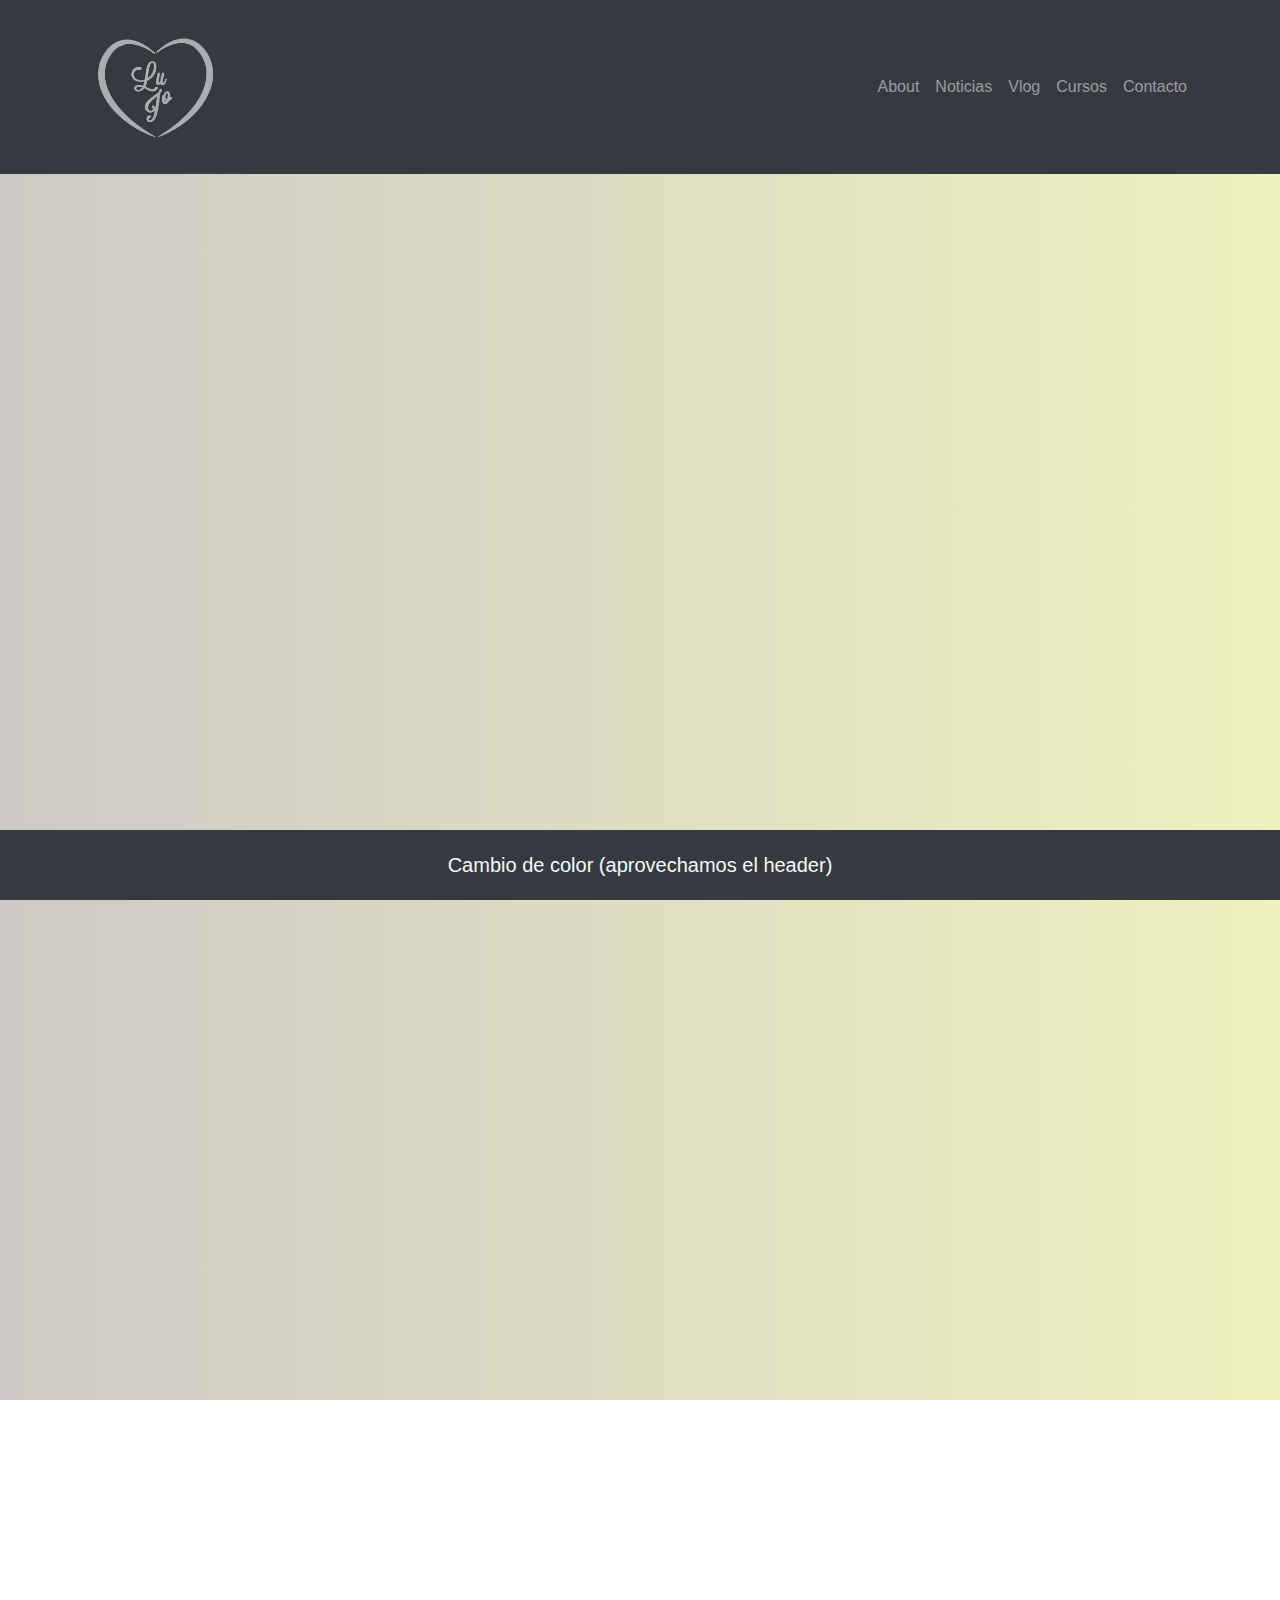
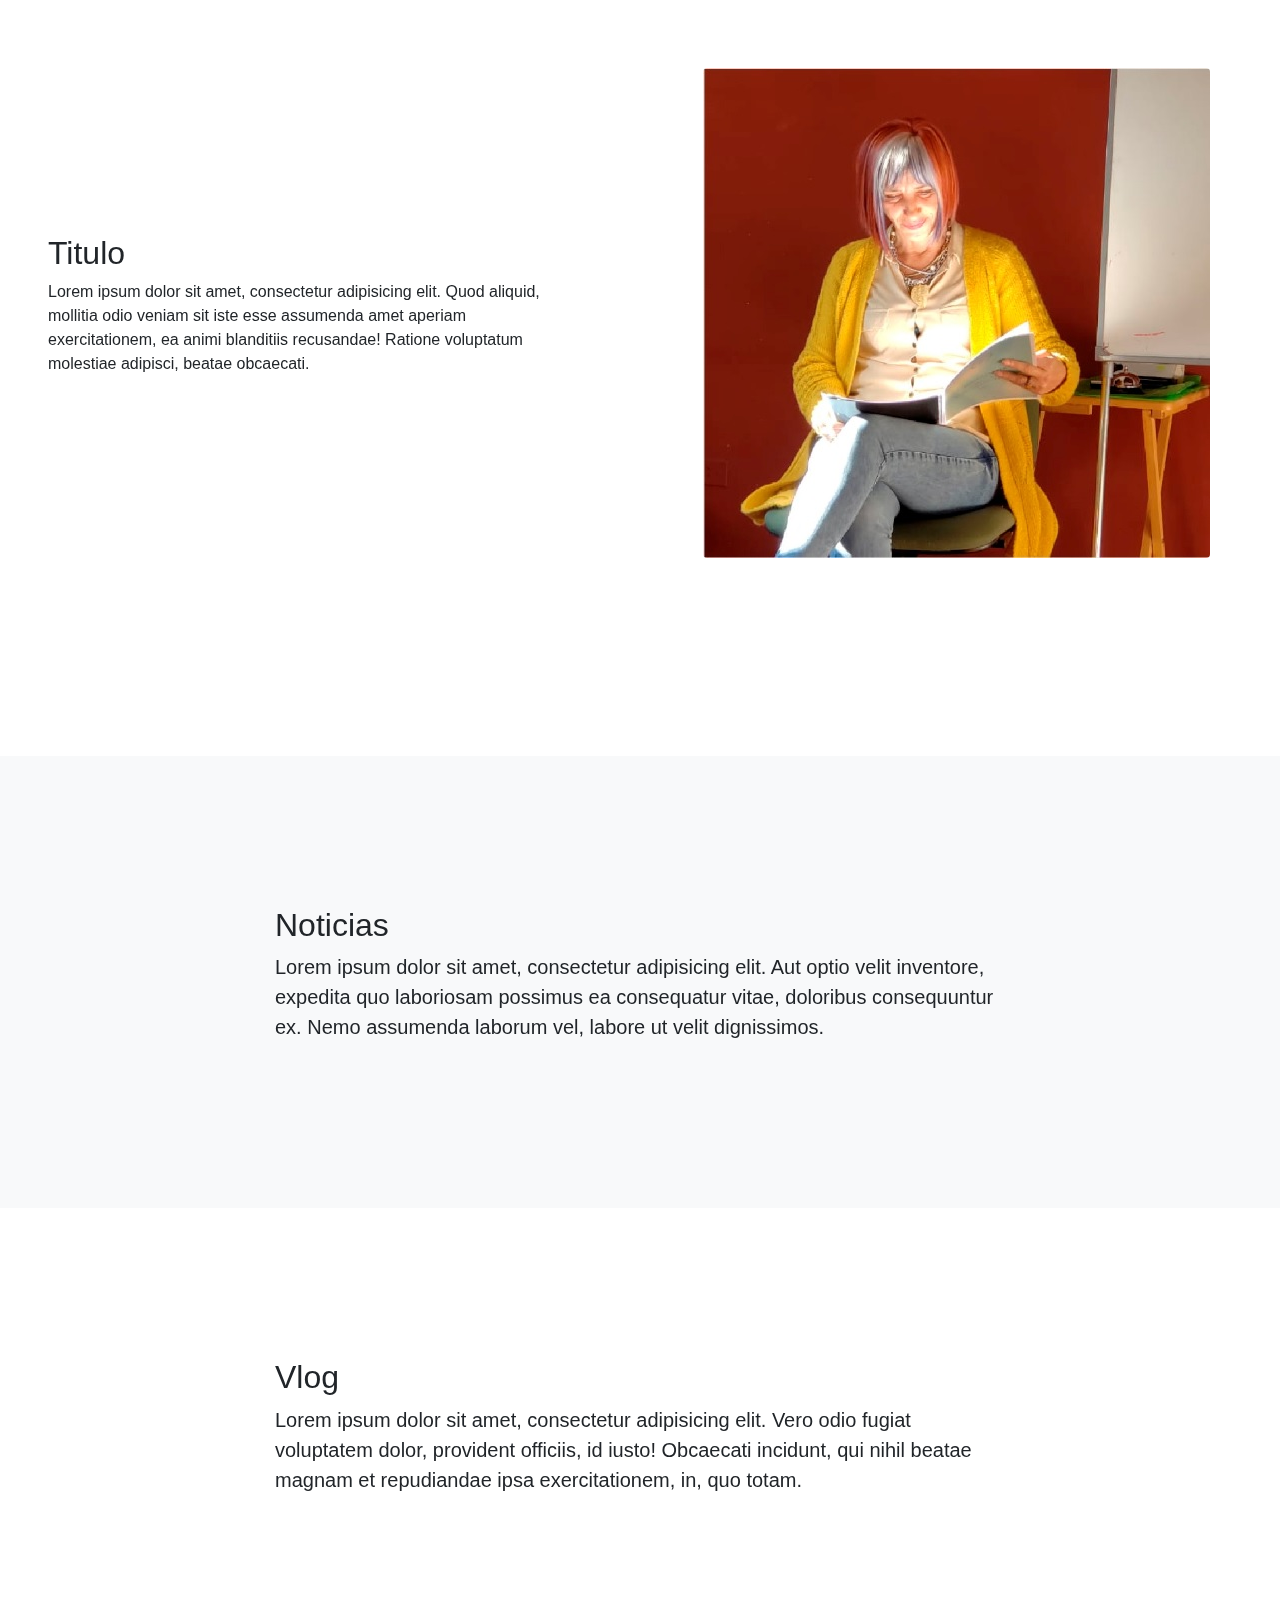
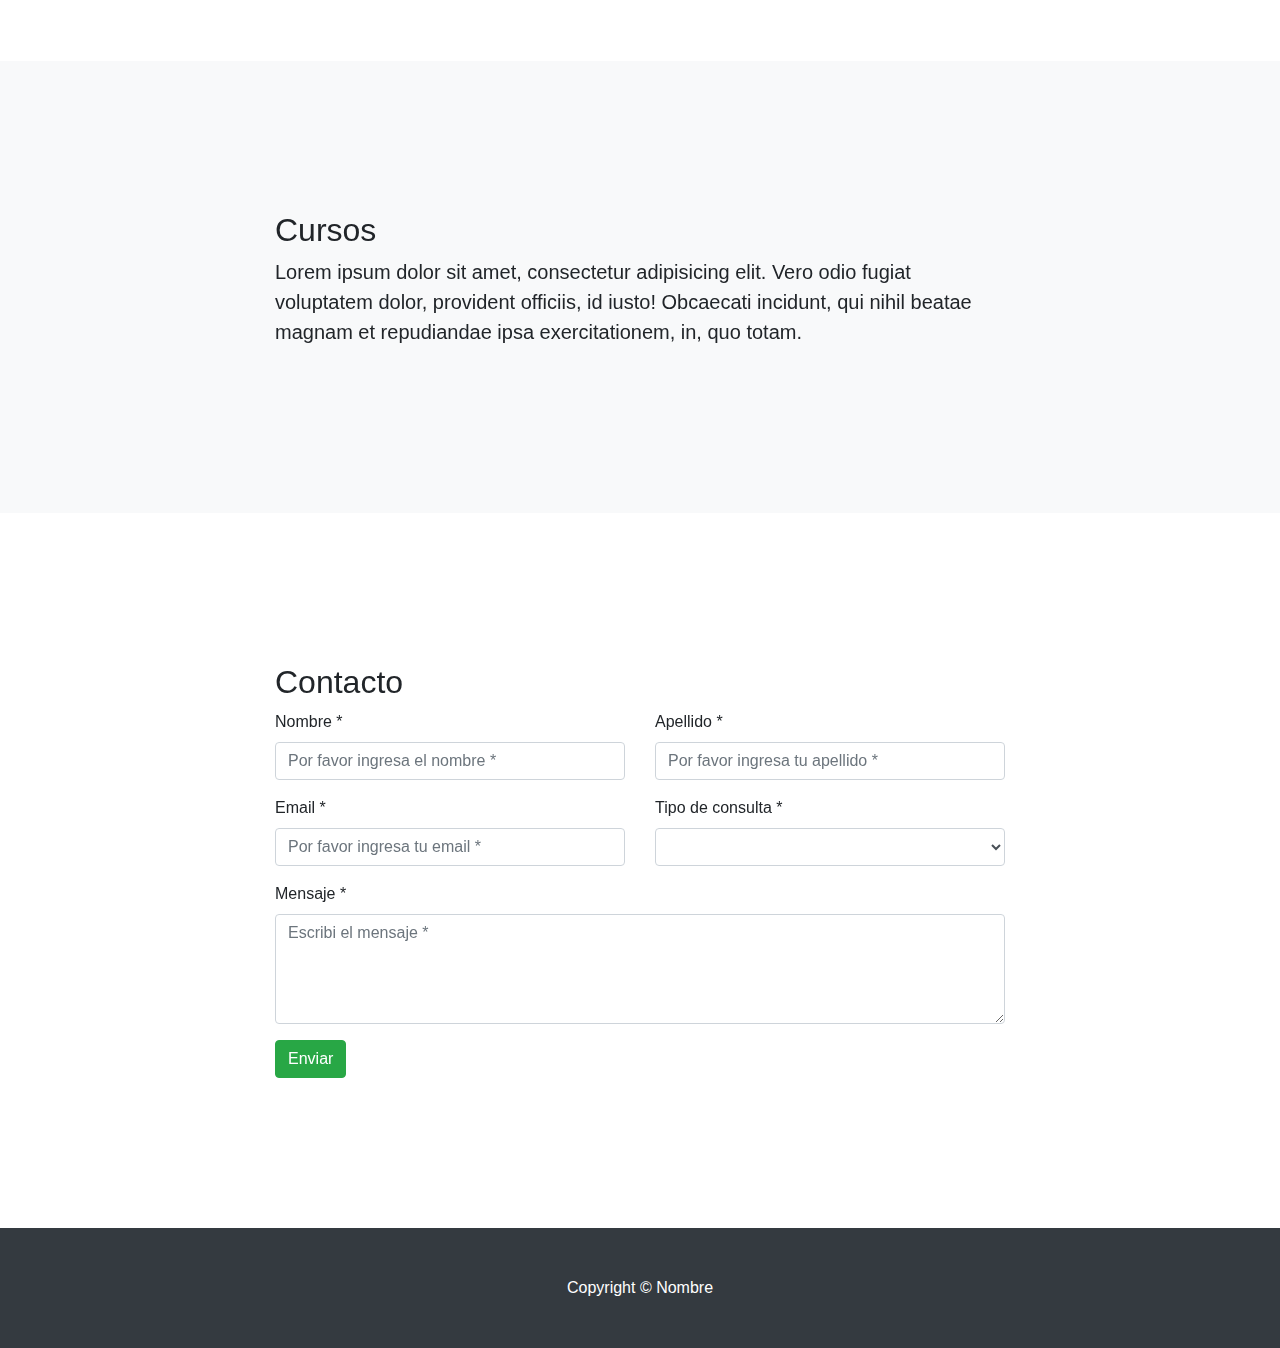
<file: template_version/index.html>
<!DOCTYPE html>
<html lang="es">

<head>

  <meta charset="utf-8">
  <meta name="viewport" content="width=device-width, initial-scale=1, shrink-to-fit=no">
  <meta name="description" content="">
  <meta name="author" content="">

  <title>Titulo</title>
  <link href="vendor/bootstrap/css/bootstrap.min.css" rel="stylesheet">
  <link href="css/estilos.css" rel="stylesheet">

</head>

<body id="page-top">

  <!-- Navegacion -->
  <nav class="navbar navbar-expand-lg navbar-dark bg-dark fixed-top" id="mainNav">
    <div class="container">
        <a class="navbar-brand" href="#">
            <img src="img/lu.png" id="logo" width="150px" alt="">
        </a>
      <button class="navbar-toggler" type="button" data-toggle="collapse" data-target="#navbarResponsive"
        aria-controls="navbarResponsive" aria-expanded="false" aria-label="Toggle navigation">
        <span class="navbar-toggler-icon"></span>
      </button>
      <div class="collapse navbar-collapse" id="navbarResponsive">
        <ul class="navbar-nav ml-auto">
          <li class="nav-item">
            <a class="nav-link js-scroll-trigger" href="#about">About</a>
          </li>
          <li class="nav-item">
            <a class="nav-link js-scroll-trigger" href="#noticias">Noticias</a>
          </li>
          <li class="nav-item">
            <a class="nav-link js-scroll-trigger" href="#vlog">Vlog</a>
          </li>
          <li class="nav-item">
            <a class="nav-link js-scroll-trigger" href="#cursos">Cursos</a>
          </li>
          <li class="nav-item">
            <a class="nav-link js-scroll-trigger" href="#contacto">Contacto</a>
          </li>
        </ul>
      </div>
    </div>
  </nav>

  <header class="bg-success text-white" id="header">
    <div class="container text-center" style="position: fixed">
    </div>
  </header>

  <div class="footer-header bg-dark text-light">
      <span class="lead">Cambio de color (aprovechamos el header)</span>
  </div>

  <section id="about">
      <div class="row align-items-center">
          <div class="col-lg-6 order-lg-2">
            <div class="p-5">
              <img class="img-fluid rounded" src="img/image1.jpg" alt="">
            </div>
          </div>
          <div class="col-lg-6 order-lg-1">
            <div class="p-5">
              <h2 class="">Titulo</h2>
              <p>Lorem ipsum dolor sit amet, consectetur adipisicing elit. Quod aliquid, mollitia odio veniam sit iste esse assumenda amet aperiam exercitationem, ea animi blanditiis recusandae! Ratione voluptatum molestiae adipisci, beatae obcaecati.</p>
            </div>
          </div>
        </div>
  </section>

  <section id="noticias" class="bg-light">
    <div class="container">
      <div class="row">
        <div class="col-lg-8 mx-auto">
          <h2>Noticias</h2>
          <p class="lead">Lorem ipsum dolor sit amet, consectetur adipisicing elit. Aut optio velit inventore, expedita
            quo laboriosam possimus ea consequatur vitae, doloribus consequuntur ex. Nemo assumenda laborum vel, labore
            ut velit dignissimos.</p>
        </div>
      </div>
    </div>
  </section>

  <section id="vlog">
    <div class="container">
      <div class="row">
        <div class="col-lg-8 mx-auto">
          <h2>Vlog</h2>
          <p class="lead">Lorem ipsum dolor sit amet, consectetur adipisicing elit. Vero odio fugiat voluptatem dolor,
            provident officiis, id iusto! Obcaecati incidunt, qui nihil beatae magnam et repudiandae ipsa
            exercitationem, in, quo totam.</p>
        </div>
      </div>
    </div>
  </section>

  <section id="cursos" class="bg-light">
    <div class="container">
      <div class="row">
        <div class="col-lg-8 mx-auto">
          <h2>Cursos</h2>
          <p class="lead">Lorem ipsum dolor sit amet, consectetur adipisicing elit. Vero odio fugiat voluptatem dolor,
            provident officiis, id iusto! Obcaecati incidunt, qui nihil beatae magnam et repudiandae ipsa
            exercitationem, in, quo totam.</p>
        </div>
      </div>
    </div>
  </section>

  <section id="contacto">
    <div class="container">
      <div class="row">
        <div class="col-lg-8 mx-auto">
          <h2>Contacto</h2>
          <form id="contact-form" method="post" action="contact.php" role="form">

            <div class="messages"></div>

            <div class="controls">

              <div class="row">
                <div class="col-md-6">
                  <div class="form-group">
                    <label for="form_name">Nombre *</label>
                    <input id="form_name" type="text" name="name" class="form-control"
                      placeholder="Por favor ingresa el nombre *" required="required"
                      data-error="Firstname is required.">
                    <div class="help-block with-errors"></div>
                  </div>
                </div>
                <div class="col-md-6">
                  <div class="form-group">
                    <label for="form_lastname">Apellido *</label>
                    <input id="form_lastname" type="text" name="surname" class="form-control"
                      placeholder="Por favor ingresa tu apellido *" required="required"
                      data-error="Lastname is required.">
                    <div class="help-block with-errors"></div>
                  </div>
                </div>
              </div>
              <div class="row">
                <div class="col-md-6">
                  <div class="form-group">
                    <label for="form_email">Email *</label>
                    <input id="form_email" type="email" name="email" class="form-control"
                      placeholder="Por favor ingresa tu email *" required="required"
                      data-error="Valid email is required.">
                    <div class="help-block with-errors"></div>
                  </div>
                </div>
                <div class="col-md-6">
                  <div class="form-group">
                    <label for="form_need">Tipo de consulta *</label>
                    <select id="form_need" name="need" class="form-control" required="required"
                      data-error="Por favor especifica tu consulta">
                      <option value=""></option>
                      <option value="Consulta_1">Consulta 1</option>
                      <option value="Consulta_2">Consulta 2</option>
                      <option value="Consulta_3">Consulta 3</option>
                      <option value="Consulta_4">No se inunda mas</option>
                    </select>
                    <div class="help-block with-errors"></div>
                  </div>
                </div>
              </div>
              <div class="row">
                <div class="col-md-12">
                  <div class="form-group">
                    <label for="form_message">Mensaje *</label>
                    <textarea id="form_message" name="message" class="form-control" placeholder="Escribi el mensaje *"
                      rows="4" required="required" data-error="Please, leave us a message."></textarea>
                    <div class="help-block with-errors"></div>
                  </div>
                </div>
                <div class="col-md-12">
                  <input type="submit" class="btn btn-success btn-send" value="Enviar">
                </div>
              </div>
            </div>
          </form>
        </div>
      </div>
    </div>
  </section>

  <footer class="py-5 bg-dark">
    <div class="container">
      <p class="m-0 text-center text-white">Copyright &copy; Nombre</p>
    </div>
  </footer>

  <script src="vendor/jquery/jquery.min.js"></script>
  <script src="vendor/bootstrap/js/bootstrap.bundle.min.js"></script>
  <script src="vendor/jquery-easing/jquery.easing.min.js"></script>
  <script src="js/scroll.js"></script>
  <script src="js/scripts.js"></script>
</body>

</html>
</file>
<file: template_version/css/estilos.css>
header {
    background: #cdcac5;
    background: -moz-linear-gradient(left, #cdcac5 0%, #eff1bf 100%);
    background: -webkit-linear-gradient(left, #cdcac5 0%, #eff1bf 100%);
    background: linear-gradient(to right, #cdcac5 0%, #eff1bf 100%);
    filter: progid: DXImageTransform.Microsoft.gradient( startColorstr='#cdcac5', endColorstr='#eff1bf', GradientType=1);
  position: static;
}

.header .navbar {
  background-color: transparent !important;
}

.footer-header {
  min-height: 60px;
  display: flex;
  padding: 20px;
  font-weight: 600;
  background-color: #E7E7E7;
  align-items: center;
  justify-content: center;
  color: #4f4f4f;
  position:-webkit-sticky; 
  position:sticky; bottom: 0;
}

section {
  padding: 150px 0;
}
</file>
